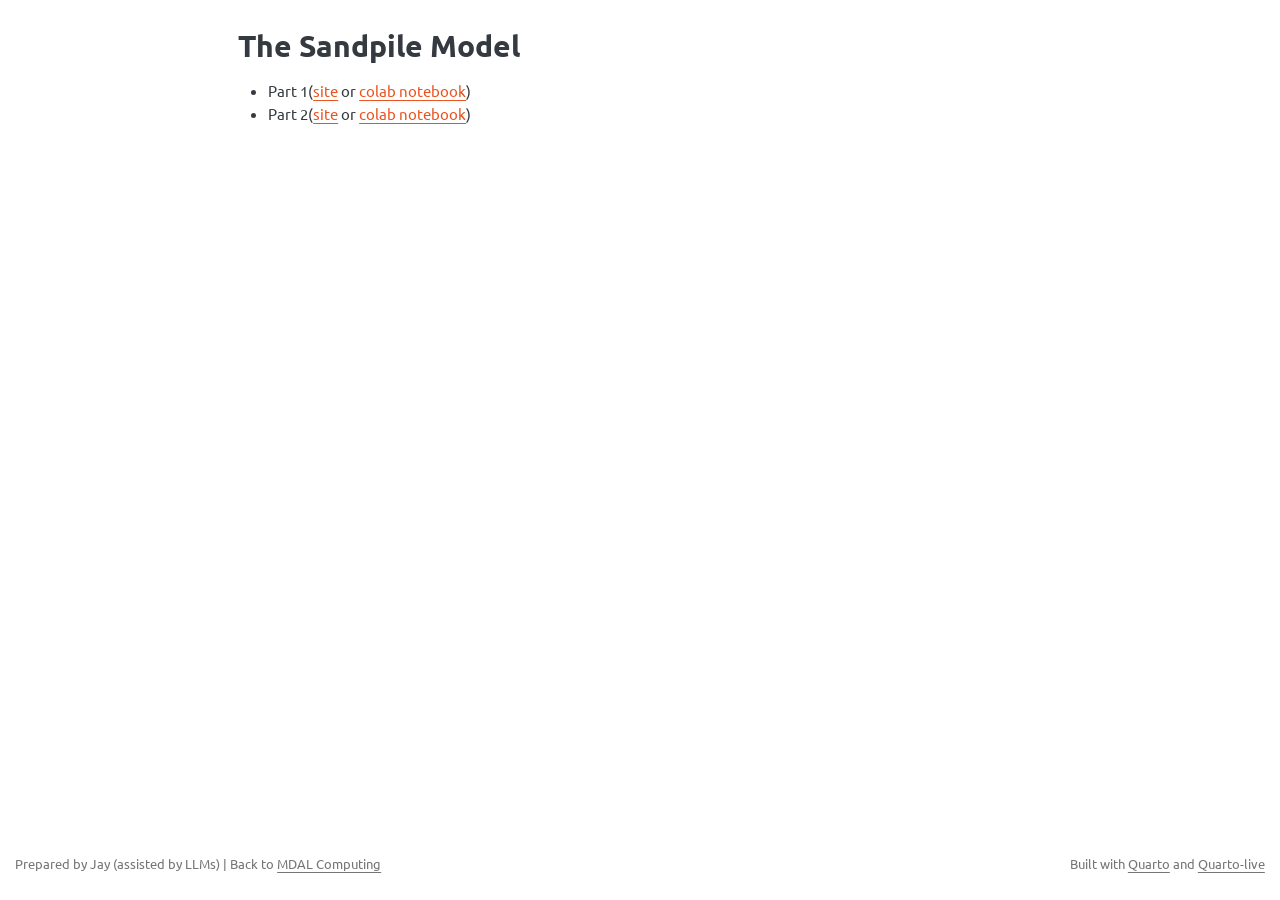
<file: docs/index.html>
<!DOCTYPE html>
<html xmlns="http://www.w3.org/1999/xhtml" lang="en" xml:lang="en"><head>

<meta charset="utf-8">
<meta name="generator" content="quarto-1.9.38">

<meta name="viewport" content="width=device-width, initial-scale=1.0, user-scalable=yes">


<title>The Sandpile Model</title>
<style>
/* Default styles provided by pandoc.
** See https://pandoc.org/MANUAL.html#variables-for-html for config info.
*/
code{white-space: pre-wrap;}
span.smallcaps{font-variant: small-caps;}
div.columns{display: flex; gap: min(4vw, 1.5em);}
div.column{flex: auto; overflow-x: auto;}
div.hanging-indent{margin-left: 1.5em; text-indent: -1.5em;}
ul.task-list{list-style: none;}
ul.task-list li input[type="checkbox"] {
  width: 0.8em;
  margin: 0 0.8em 0.2em -1em; /* quarto-specific, see https://github.com/quarto-dev/quarto-cli/issues/4556 */ 
  vertical-align: middle;
}
</style>


<script src="site_libs/quarto-nav/quarto-nav.js"></script>
<script src="site_libs/clipboard/clipboard.min.js"></script>
<script src="site_libs/quarto-search/autocomplete.umd.js"></script>
<script src="site_libs/quarto-search/fuse.min.js"></script>
<script src="site_libs/quarto-search/quarto-search.js"></script>
<meta name="quarto:offset" content="./">
<script src="site_libs/quarto-html/quarto.js" type="module"></script>
<script src="site_libs/quarto-html/tabsets/tabsets.js" type="module"></script>
<script src="site_libs/quarto-html/popper.min.js"></script>
<script src="site_libs/quarto-html/tippy.umd.min.js"></script>
<script src="site_libs/quarto-html/anchor.min.js"></script>
<link href="site_libs/quarto-html/tippy.css" rel="stylesheet">
<link href="site_libs/quarto-html/quarto-syntax-highlighting-15634bcf2e68342d4ad2dfa704d543f6.css" rel="stylesheet" id="quarto-text-highlighting-styles">
<script src="site_libs/bootstrap/bootstrap.min.js"></script>
<link href="site_libs/bootstrap/bootstrap-icons.css" rel="stylesheet">
<link href="site_libs/bootstrap/bootstrap-0b671566c4d056ba875055d82198ceb5.min.css" rel="stylesheet" append-hash="true" id="quarto-bootstrap" data-mode="light">
<script id="quarto-search-options" type="application/json">{
  "location": "sidebar",
  "copy-button": false,
  "collapse-after": 3,
  "panel-placement": "start",
  "type": "textbox",
  "limit": 50,
  "keyboard-shortcut": [
    "f",
    "/",
    "s"
  ],
  "show-item-context": false,
  "language": {
    "search-no-results-text": "No results",
    "search-matching-documents-text": "matching documents",
    "search-copy-link-title": "Copy link to search",
    "search-hide-matches-text": "Hide additional matches",
    "search-more-match-text": "more match in this document",
    "search-more-matches-text": "more matches in this document",
    "search-clear-button-title": "Clear",
    "search-text-placeholder": "",
    "search-detached-cancel-button-title": "Cancel",
    "search-submit-button-title": "Submit",
    "search-label": "Search"
  }
}</script>


</head>

<body class="fullcontent quarto-light">

<div id="quarto-search-results"></div>
<!-- content -->
<div id="quarto-content" class="quarto-container page-columns page-rows-contents page-layout-article">
<!-- sidebar -->
<!-- margin-sidebar -->
    
<!-- main -->
<main class="content" id="quarto-document-content">

<header id="title-block-header" class="quarto-title-block default">
<div class="quarto-title">
<h1 class="title">The Sandpile Model</h1>
</div>



<div class="quarto-title-meta">

    
  
    
  </div>
  


</header>


<ul>
<li>Part 1(<a href="./part1.html">site</a> or <a href="https://colab.research.google.com/github/rmdal/sandpile/blob/master/docs/sandpile_part1.ipynb">colab notebook</a>)</li>
<li>Part 2(<a href="./part2.html">site</a> or <a href="https://colab.research.google.com/github/rmdal/sandpile/blob/master/docs/sandpile_part2.ipynb">colab notebook</a>)</li>
</ul>



</main> <!-- /main -->
<script id="quarto-html-after-body" type="application/javascript">
  window.document.addEventListener("DOMContentLoaded", function (event) {
    const icon = "";
    const anchorJS = new window.AnchorJS();
    anchorJS.options = {
      placement: 'right',
      icon: icon
    };
    anchorJS.add('.anchored');
    const isCodeAnnotation = (el) => {
      for (const clz of el.classList) {
        if (clz.startsWith('code-annotation-')) {                     
          return true;
        }
      }
      return false;
    }
    const onCopySuccess = function(e) {
      // button target
      const button = e.trigger;
      // don't keep focus
      button.blur();
      // flash "checked"
      button.classList.add('code-copy-button-checked');
      var currentTitle = button.getAttribute("title");
      button.setAttribute("title", "Copied!");
      let tooltip;
      if (window.bootstrap) {
        button.setAttribute("data-bs-toggle", "tooltip");
        button.setAttribute("data-bs-placement", "left");
        button.setAttribute("data-bs-title", "Copied!");
        tooltip = new bootstrap.Tooltip(button, 
          { trigger: "manual", 
            customClass: "code-copy-button-tooltip",
            offset: [0, -8]});
        tooltip.show();    
      }
      setTimeout(function() {
        if (tooltip) {
          tooltip.hide();
          button.removeAttribute("data-bs-title");
          button.removeAttribute("data-bs-toggle");
          button.removeAttribute("data-bs-placement");
        }
        button.setAttribute("title", currentTitle);
        button.classList.remove('code-copy-button-checked');
      }, 1000);
      // clear code selection
      e.clearSelection();
    }
    const getTextToCopy = function(trigger) {
      const outerScaffold = trigger.parentElement.cloneNode(true);
      const codeEl = outerScaffold.querySelector('code');
      for (const childEl of codeEl.children) {
        if (isCodeAnnotation(childEl)) {
          childEl.remove();
        }
      }
      return codeEl.innerText;
    }
    const clipboard = new window.ClipboardJS('.code-copy-button:not([data-in-quarto-modal])', {
      text: getTextToCopy
    });
    clipboard.on('success', onCopySuccess);
    if (window.document.getElementById('quarto-embedded-source-code-modal')) {
      const clipboardModal = new window.ClipboardJS('.code-copy-button[data-in-quarto-modal]', {
        text: getTextToCopy,
        container: window.document.getElementById('quarto-embedded-source-code-modal')
      });
      clipboardModal.on('success', onCopySuccess);
    }
      var localhostRegex = new RegExp(/^(?:http|https):\/\/localhost\:?[0-9]*\//);
      var mailtoRegex = new RegExp(/^mailto:/);
        var filterRegex = new RegExp('/' + window.location.host + '/');
      var isInternal = (href) => {
          return filterRegex.test(href) || localhostRegex.test(href) || mailtoRegex.test(href);
      }
      // Inspect non-navigation links and adorn them if external
     var links = window.document.querySelectorAll('a[href]:not(.nav-link):not(.navbar-brand):not(.toc-action):not(.sidebar-link):not(.sidebar-item-toggle):not(.pagination-link):not(.no-external):not([aria-hidden]):not(.dropdown-item):not(.quarto-navigation-tool):not(.about-link)');
      for (var i=0; i<links.length; i++) {
        const link = links[i];
        if (!isInternal(link.href)) {
          // undo the damage that might have been done by quarto-nav.js in the case of
          // links that we want to consider external
          if (link.dataset.originalHref !== undefined) {
            link.href = link.dataset.originalHref;
          }
        }
      }
    function tippyHover(el, contentFn, onTriggerFn, onUntriggerFn) {
      const config = {
        allowHTML: true,
        maxWidth: 500,
        delay: 100,
        arrow: false,
        appendTo: function(el) {
            return el.parentElement;
        },
        interactive: true,
        interactiveBorder: 10,
        theme: 'quarto',
        placement: 'bottom-start',
      };
      if (contentFn) {
        config.content = contentFn;
      }
      if (onTriggerFn) {
        config.onTrigger = onTriggerFn;
      }
      if (onUntriggerFn) {
        config.onUntrigger = onUntriggerFn;
      }
      window.tippy(el, config); 
    }
    const noterefs = window.document.querySelectorAll('a[role="doc-noteref"]');
    for (var i=0; i<noterefs.length; i++) {
      const ref = noterefs[i];
      tippyHover(ref, function() {
        // use id or data attribute instead here
        let href = ref.getAttribute('data-footnote-href') || ref.getAttribute('href');
        try { href = new URL(href).hash; } catch {}
        const id = href.replace(/^#\/?/, "");
        const note = window.document.getElementById(id);
        if (note) {
          return note.innerHTML;
        } else {
          return "";
        }
      });
    }
    const xrefs = window.document.querySelectorAll('a.quarto-xref');
    const processXRef = (id, note) => {
      // Strip column container classes
      const stripColumnClz = (el) => {
        el.classList.remove("page-full", "page-columns");
        if (el.children) {
          for (const child of el.children) {
            stripColumnClz(child);
          }
        }
      }
      stripColumnClz(note)
      if (id === null || id.startsWith('sec-')) {
        // Special case sections, only their first couple elements
        const container = document.createElement("div");
        if (note.children && note.children.length > 2) {
          container.appendChild(note.children[0].cloneNode(true));
          for (let i = 1; i < note.children.length; i++) {
            const child = note.children[i];
            if (child.tagName === "P" && child.innerText === "") {
              continue;
            } else {
              container.appendChild(child.cloneNode(true));
              break;
            }
          }
          if (window.Quarto?.typesetMath) {
            window.Quarto.typesetMath(container);
          }
          return container.innerHTML
        } else {
          if (window.Quarto?.typesetMath) {
            window.Quarto.typesetMath(note);
          }
          return note.innerHTML;
        }
      } else {
        // Remove any anchor links if they are present
        const anchorLink = note.querySelector('a.anchorjs-link');
        if (anchorLink) {
          anchorLink.remove();
        }
        if (window.Quarto?.typesetMath) {
          window.Quarto.typesetMath(note);
        }
        if (note.classList.contains("callout")) {
          return note.outerHTML;
        } else {
          return note.innerHTML;
        }
      }
    }
    for (var i=0; i<xrefs.length; i++) {
      const xref = xrefs[i];
      tippyHover(xref, undefined, function(instance) {
        instance.disable();
        let url = xref.getAttribute('href');
        let hash = undefined; 
        if (url.startsWith('#')) {
          hash = url;
        } else {
          try { hash = new URL(url).hash; } catch {}
        }
        if (hash) {
          const id = hash.replace(/^#\/?/, "");
          const note = window.document.getElementById(id);
          if (note !== null) {
            try {
              const html = processXRef(id, note.cloneNode(true));
              instance.setContent(html);
            } finally {
              instance.enable();
              instance.show();
            }
          } else {
            // See if we can fetch this
            fetch(url.split('#')[0])
            .then(res => res.text())
            .then(html => {
              const parser = new DOMParser();
              const htmlDoc = parser.parseFromString(html, "text/html");
              const note = htmlDoc.getElementById(id);
              if (note !== null) {
                const html = processXRef(id, note);
                instance.setContent(html);
              } 
            }).finally(() => {
              instance.enable();
              instance.show();
            });
          }
        } else {
          // See if we can fetch a full url (with no hash to target)
          // This is a special case and we should probably do some content thinning / targeting
          fetch(url)
          .then(res => res.text())
          .then(html => {
            const parser = new DOMParser();
            const htmlDoc = parser.parseFromString(html, "text/html");
            const note = htmlDoc.querySelector('main.content');
            if (note !== null) {
              // This should only happen for chapter cross references
              // (since there is no id in the URL)
              // remove the first header
              if (note.children.length > 0 && note.children[0].tagName === "HEADER") {
                note.children[0].remove();
              }
              const html = processXRef(null, note);
              instance.setContent(html);
            } 
          }).finally(() => {
            instance.enable();
            instance.show();
          });
        }
      }, function(instance) {
      });
    }
        let selectedAnnoteEl;
        const selectorForAnnotation = ( cell, annotation) => {
          let cellAttr = 'data-code-cell="' + cell + '"';
          let lineAttr = 'data-code-annotation="' +  annotation + '"';
          const selector = 'span[' + cellAttr + '][' + lineAttr + ']';
          return selector;
        }
        const selectCodeLines = (annoteEl) => {
          const doc = window.document;
          const targetCell = annoteEl.getAttribute("data-target-cell");
          const targetAnnotation = annoteEl.getAttribute("data-target-annotation");
          const annoteSpan = window.document.querySelector(selectorForAnnotation(targetCell, targetAnnotation));
          const lines = annoteSpan.getAttribute("data-code-lines").split(",");
          const lineIds = lines.map((line) => {
            return targetCell + "-" + line;
          })
          let top = null;
          let height = null;
          let parent = null;
          if (lineIds.length > 0) {
              //compute the position of the single el (top and bottom and make a div)
              const el = window.document.getElementById(lineIds[0]);
              top = el.offsetTop;
              height = el.offsetHeight;
              parent = el.parentElement.parentElement;
            if (lineIds.length > 1) {
              const lastEl = window.document.getElementById(lineIds[lineIds.length - 1]);
              const bottom = lastEl.offsetTop + lastEl.offsetHeight;
              height = bottom - top;
            }
            if (top !== null && height !== null && parent !== null) {
              // cook up a div (if necessary) and position it 
              let div = window.document.getElementById("code-annotation-line-highlight");
              if (div === null) {
                div = window.document.createElement("div");
                div.setAttribute("id", "code-annotation-line-highlight");
                div.style.position = 'absolute';
                parent.appendChild(div);
              }
              div.style.top = top - 2 + "px";
              div.style.height = height + 4 + "px";
              div.style.left = 0;
              let gutterDiv = window.document.getElementById("code-annotation-line-highlight-gutter");
              if (gutterDiv === null) {
                gutterDiv = window.document.createElement("div");
                gutterDiv.setAttribute("id", "code-annotation-line-highlight-gutter");
                gutterDiv.style.position = 'absolute';
                const codeCell = window.document.getElementById(targetCell);
                const gutter = codeCell.querySelector('.code-annotation-gutter');
                gutter.appendChild(gutterDiv);
              }
              gutterDiv.style.top = top - 2 + "px";
              gutterDiv.style.height = height + 4 + "px";
            }
            selectedAnnoteEl = annoteEl;
          }
        };
        const unselectCodeLines = () => {
          const elementsIds = ["code-annotation-line-highlight", "code-annotation-line-highlight-gutter"];
          elementsIds.forEach((elId) => {
            const div = window.document.getElementById(elId);
            if (div) {
              div.remove();
            }
          });
          selectedAnnoteEl = undefined;
        };
          // Handle positioning of the toggle
      window.addEventListener(
        "resize",
        throttle(() => {
          elRect = undefined;
          if (selectedAnnoteEl) {
            selectCodeLines(selectedAnnoteEl);
          }
        }, 10)
      );
      function throttle(fn, ms) {
      let throttle = false;
      let timer;
        return (...args) => {
          if(!throttle) { // first call gets through
              fn.apply(this, args);
              throttle = true;
          } else { // all the others get throttled
              if(timer) clearTimeout(timer); // cancel #2
              timer = setTimeout(() => {
                fn.apply(this, args);
                timer = throttle = false;
              }, ms);
          }
        };
      }
        // Attach click handler to the DT
        const annoteDls = window.document.querySelectorAll('dt[data-target-cell]');
        for (const annoteDlNode of annoteDls) {
          annoteDlNode.addEventListener('click', (event) => {
            const clickedEl = event.target;
            if (clickedEl !== selectedAnnoteEl) {
              unselectCodeLines();
              const activeEl = window.document.querySelector('dt[data-target-cell].code-annotation-active');
              if (activeEl) {
                activeEl.classList.remove('code-annotation-active');
              }
              selectCodeLines(clickedEl);
              clickedEl.classList.add('code-annotation-active');
            } else {
              // Unselect the line
              unselectCodeLines();
              clickedEl.classList.remove('code-annotation-active');
            }
          });
        }
    const findCites = (el) => {
      const parentEl = el.parentElement;
      if (parentEl) {
        const cites = parentEl.dataset.cites;
        if (cites) {
          return {
            el,
            cites: cites.split(' ')
          };
        } else {
          return findCites(el.parentElement)
        }
      } else {
        return undefined;
      }
    };
    var bibliorefs = window.document.querySelectorAll('a[role="doc-biblioref"]');
    for (var i=0; i<bibliorefs.length; i++) {
      const ref = bibliorefs[i];
      const citeInfo = findCites(ref);
      if (citeInfo) {
        tippyHover(citeInfo.el, function() {
          var popup = window.document.createElement('div');
          citeInfo.cites.forEach(function(cite) {
            var citeDiv = window.document.createElement('div');
            citeDiv.classList.add('hanging-indent');
            citeDiv.classList.add('csl-entry');
            var biblioDiv = window.document.getElementById('ref-' + cite);
            if (biblioDiv) {
              citeDiv.innerHTML = biblioDiv.innerHTML;
            }
            popup.appendChild(citeDiv);
          });
          return popup.innerHTML;
        });
      }
    }
  });
  </script>
</div> <!-- /content -->
<footer class="footer">
  <div class="nav-footer">
    <div class="nav-footer-left">
<p>Prepared by Jay (assisted by LLMs) | Back to <a href="https://rmdal.github.io/">MDAL Computing</a></p>
</div>   
    <div class="nav-footer-center">
      &nbsp;
    </div>
    <div class="nav-footer-right">
<p>Built with <a href="https://quarto.org/">Quarto</a> and <a href="https://r-wasm.github.io/quarto-live/">Quarto-live</a></p>
</div>
  </div>
</footer>




</body></html>
</file>
<file: docs/site_libs/quarto-html/tippy.css>
.tippy-box[data-animation=fade][data-state=hidden]{opacity:0}[data-tippy-root]{max-width:calc(100vw - 10px)}.tippy-box{position:relative;background-color:#333;color:#fff;border-radius:4px;font-size:14px;line-height:1.4;white-space:normal;outline:0;transition-property:transform,visibility,opacity}.tippy-box[data-placement^=top]>.tippy-arrow{bottom:0}.tippy-box[data-placement^=top]>.tippy-arrow:before{bottom:-7px;left:0;border-width:8px 8px 0;border-top-color:initial;transform-origin:center top}.tippy-box[data-placement^=bottom]>.tippy-arrow{top:0}.tippy-box[data-placement^=bottom]>.tippy-arrow:before{top:-7px;left:0;border-width:0 8px 8px;border-bottom-color:initial;transform-origin:center bottom}.tippy-box[data-placement^=left]>.tippy-arrow{right:0}.tippy-box[data-placement^=left]>.tippy-arrow:before{border-width:8px 0 8px 8px;border-left-color:initial;right:-7px;transform-origin:center left}.tippy-box[data-placement^=right]>.tippy-arrow{left:0}.tippy-box[data-placement^=right]>.tippy-arrow:before{left:-7px;border-width:8px 8px 8px 0;border-right-color:initial;transform-origin:center right}.tippy-box[data-inertia][data-state=visible]{transition-timing-function:cubic-bezier(.54,1.5,.38,1.11)}.tippy-arrow{width:16px;height:16px;color:#333}.tippy-arrow:before{content:"";position:absolute;border-color:transparent;border-style:solid}.tippy-content{position:relative;padding:5px 9px;z-index:1}
</file>
<file: docs/site_libs/quarto-html/quarto-syntax-highlighting-15634bcf2e68342d4ad2dfa704d543f6.css>
/* quarto syntax highlight colors */
:root {
  --quarto-hl-ot-color: #003B4F;
  --quarto-hl-at-color: #657422;
  --quarto-hl-ss-color: #20794D;
  --quarto-hl-an-color: #5E5E5E;
  --quarto-hl-fu-color: #4758AB;
  --quarto-hl-st-color: #20794D;
  --quarto-hl-cf-color: #003B4F;
  --quarto-hl-op-color: #5E5E5E;
  --quarto-hl-er-color: #AD0000;
  --quarto-hl-bn-color: #AD0000;
  --quarto-hl-al-color: #AD0000;
  --quarto-hl-va-color: #111111;
  --quarto-hl-bu-color: inherit;
  --quarto-hl-ex-color: inherit;
  --quarto-hl-pp-color: #AD0000;
  --quarto-hl-in-color: #5E5E5E;
  --quarto-hl-vs-color: #20794D;
  --quarto-hl-wa-color: #5E5E5E;
  --quarto-hl-do-color: #5E5E5E;
  --quarto-hl-im-color: #00769E;
  --quarto-hl-ch-color: #20794D;
  --quarto-hl-dt-color: #AD0000;
  --quarto-hl-fl-color: #AD0000;
  --quarto-hl-co-color: #5E5E5E;
  --quarto-hl-cv-color: #5E5E5E;
  --quarto-hl-cn-color: #8f5902;
  --quarto-hl-sc-color: #5E5E5E;
  --quarto-hl-dv-color: #AD0000;
  --quarto-hl-kw-color: #003B4F;
}

/* other quarto variables */
:root {
  --quarto-font-monospace: SFMono-Regular, Menlo, Monaco, Consolas, "Liberation Mono", "Courier New", monospace;
}

/* syntax highlight based on Pandoc's rules */
pre > code.sourceCode > span {
  color: #003B4F;
}

code.sourceCode > span {
  color: #003B4F;
}

div.sourceCode,
div.sourceCode pre.sourceCode {
  color: #003B4F;
}

/* Normal */
code span {
  color: #003B4F;
}

/* Alert */
code span.al {
  color: #AD0000;
  font-style: inherit;
}

/* Annotation */
code span.an {
  color: #5E5E5E;
  font-style: inherit;
}

/* Attribute */
code span.at {
  color: #657422;
  font-style: inherit;
}

/* BaseN */
code span.bn {
  color: #AD0000;
  font-style: inherit;
}

/* BuiltIn */
code span.bu {
  font-style: inherit;
}

/* ControlFlow */
code span.cf {
  color: #003B4F;
  font-weight: bold;
  font-style: inherit;
}

/* Char */
code span.ch {
  color: #20794D;
  font-style: inherit;
}

/* Constant */
code span.cn {
  color: #8f5902;
  font-style: inherit;
}

/* Comment */
code span.co {
  color: #5E5E5E;
  font-style: inherit;
}

/* CommentVar */
code span.cv {
  color: #5E5E5E;
  font-style: italic;
}

/* Documentation */
code span.do {
  color: #5E5E5E;
  font-style: italic;
}

/* DataType */
code span.dt {
  color: #AD0000;
  font-style: inherit;
}

/* DecVal */
code span.dv {
  color: #AD0000;
  font-style: inherit;
}

/* Error */
code span.er {
  color: #AD0000;
  font-style: inherit;
}

/* Extension */
code span.ex {
  font-style: inherit;
}

/* Float */
code span.fl {
  color: #AD0000;
  font-style: inherit;
}

/* Function */
code span.fu {
  color: #4758AB;
  font-style: inherit;
}

/* Import */
code span.im {
  color: #00769E;
  font-style: inherit;
}

/* Information */
code span.in {
  color: #5E5E5E;
  font-style: inherit;
}

/* Keyword */
code span.kw {
  color: #003B4F;
  font-weight: bold;
  font-style: inherit;
}

/* Operator */
code span.op {
  color: #5E5E5E;
  font-style: inherit;
}

/* Other */
code span.ot {
  color: #003B4F;
  font-style: inherit;
}

/* Preprocessor */
code span.pp {
  color: #AD0000;
  font-style: inherit;
}

/* SpecialChar */
code span.sc {
  color: #5E5E5E;
  font-style: inherit;
}

/* SpecialString */
code span.ss {
  color: #20794D;
  font-style: inherit;
}

/* String */
code span.st {
  color: #20794D;
  font-style: inherit;
}

/* Variable */
code span.va {
  color: #111111;
  font-style: inherit;
}

/* VerbatimString */
code span.vs {
  color: #20794D;
  font-style: inherit;
}

/* Warning */
code span.wa {
  color: #5E5E5E;
  font-style: italic;
}

.prevent-inlining {
  content: "</";
}

/*# sourceMappingURL=f23921c56f73e400b49028c9186a1aa0.css.map */
</file>
